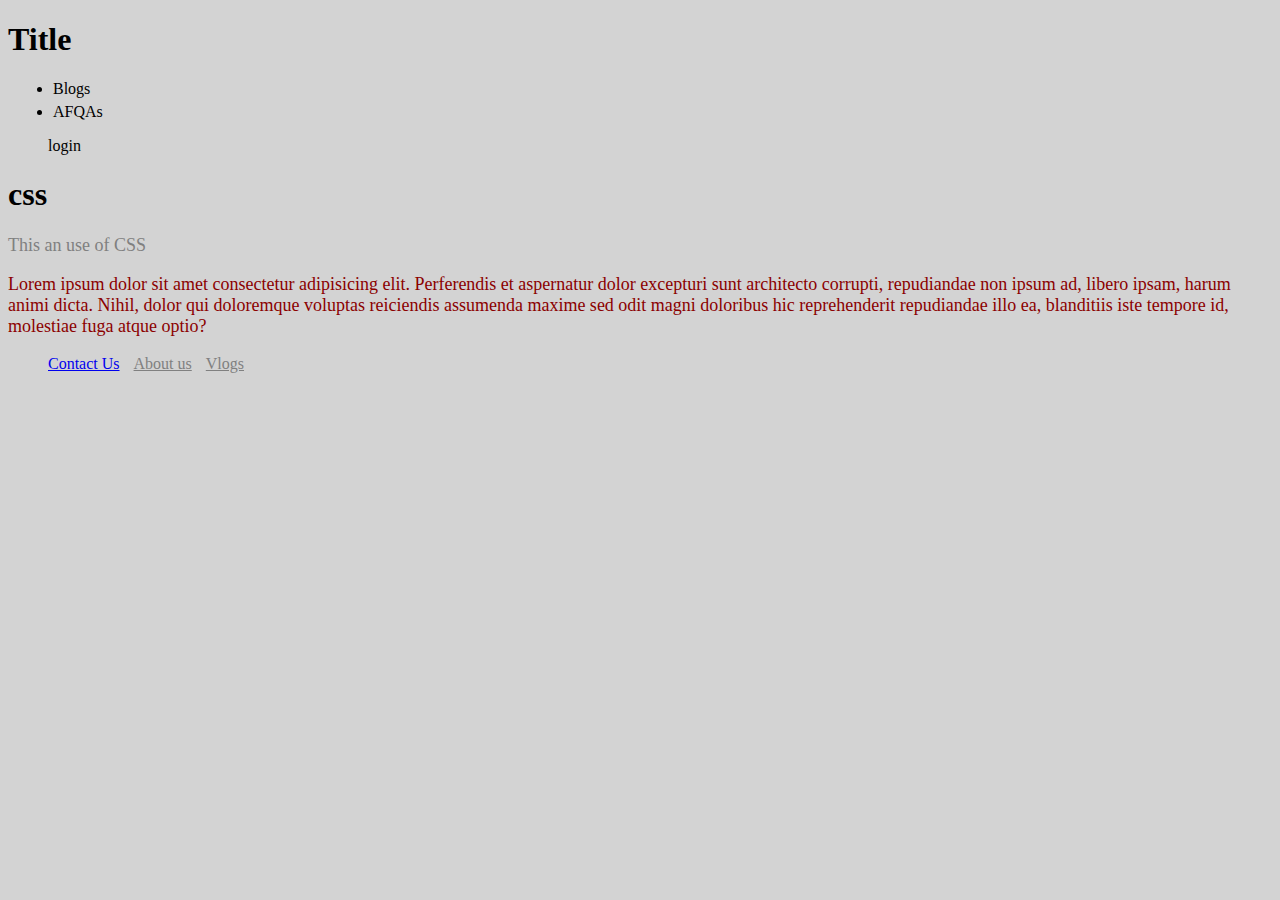
<file: index.html>
<!DOCTYPE html>
<html lang="en">

<head>
    <meta charset="UTF-8">
    <meta http-equiv="X-UA-Compatible" content="IE=edge">
    <meta name="viewport" content="width=device-width, initial-scale=1.0">
    <title>task</title>
    <link rel="stylesheet" href="./css/styles.css">
</head>

<body>
    <header>
        <h1>Title</h1>
        <nav>
            <ul>
                <li>Blogs</li>
                <li>AFQAs</li>
            </ul>
            <ul>
                <a>login</a>
            </ul>
        </nav>
    </header>
    <h1>css</h1>
    <p>This an use of CSS</p>
    <p class="bluezone">Lorem ipsum dolor sit amet consectetur adipisicing elit. Perferendis et aspernatur dolor
        excepturi sunt architecto corrupti, repudiandae non ipsum ad, libero ipsam, harum animi dicta. Nihil, dolor qui
        doloremque voluptas reiciendis assumenda maxime sed odit magni doloribus hic reprehenderit repudiandae illo ea,
        blanditiis iste tempore id, molestiae fuga atque optio?</p>
    <header>
        <ul>
            <li class="line" id="make"><a href="./Contact.html" target="_blank">Contact Us</a></li>
            <li class="line"> <a href="./About.html" target="_blank" style="color: grey;cursor: no-drop;">About us</a>
            </li>
            <li class="line"> <a href="./Vlogs.html" target="_blank" " style=" color: gray;cursor: no-drop;">Vlogs</a>
            </li>
        </ul>
    </header>
</body>

</html>
</file>
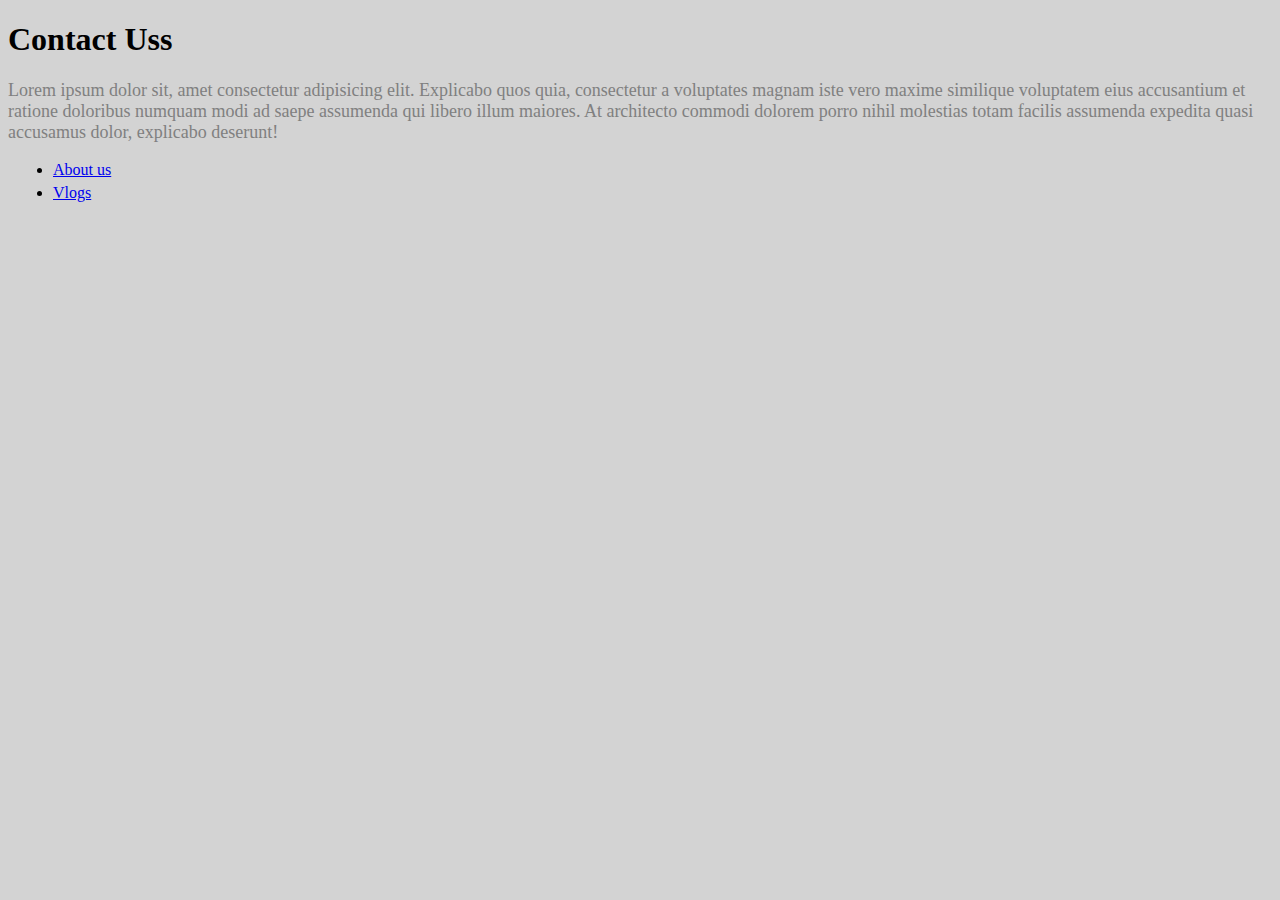
<file: Contact.html>
<!DOCTYPE html>
<html lang="en">

<head>
    <meta charset="UTF-8">
    <meta http-equiv="X-UA-Compatible" content="IE=edge">
    <meta name="viewport" content="width=device-width, initial-scale=1.0">
    <title>Contact us</title>
    <link rel="stylesheet" href="./css/styles.css">
</head>

<body>
    <h1>Contact Uss</h1>
    <p>Lorem ipsum dolor sit, amet consectetur adipisicing elit. Explicabo quos quia, consectetur a voluptates magnam
        iste vero maxime similique voluptatem eius accusantium et ratione doloribus numquam modi ad saepe assumenda qui
        libero illum maiores. At architecto commodi dolorem porro nihil molestias totam facilis assumenda expedita quasi
        accusamus dolor, explicabo deserunt!</p>
    <header>
        <ul>
            <li> <a href="./About.html" target="_blank">About us</a></li>
            <li> <a href="./Vlogs.html" target="_blank">Vlogs</a></li>
        </ul>
    </header>

</body>

</html>
</file>
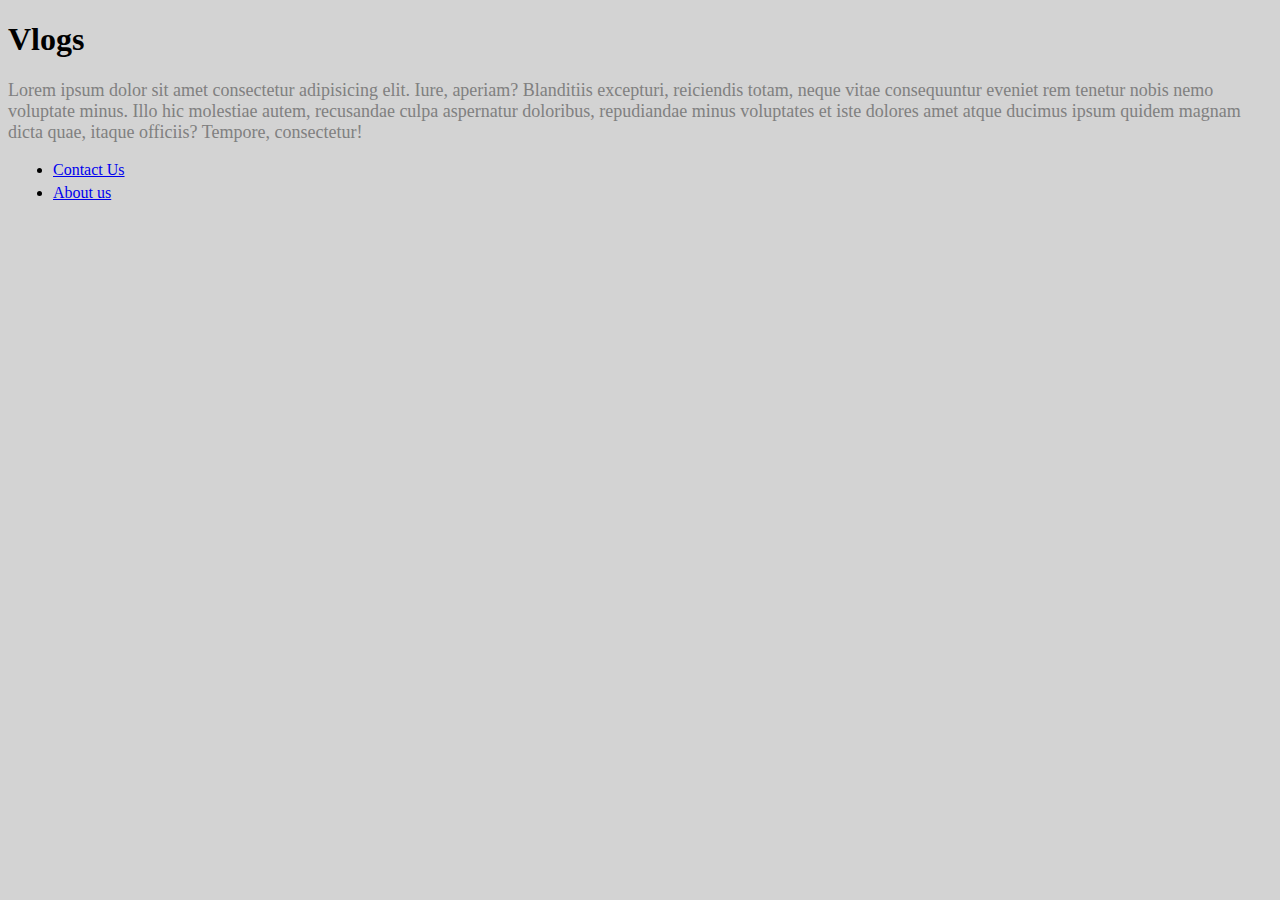
<file: Vlogs.html>
<!DOCTYPE html>
<html lang="en">

<head>
    <meta charset="UTF-8">
    <meta http-equiv="X-UA-Compatible" content="IE=edge">
    <meta name="viewport" content="width=device-width, initial-scale=1.0">
    <title>Vlogs</title>
    <link rel="stylesheet" href="./css/styles.css">
</head>

<body>
    <h1>Vlogs</h1>
    <p>Lorem ipsum dolor sit amet consectetur adipisicing elit. Iure, aperiam? Blanditiis excepturi, reiciendis totam,
        neque vitae consequuntur eveniet rem tenetur nobis nemo voluptate minus. Illo hic molestiae autem, recusandae
        culpa aspernatur doloribus, repudiandae minus voluptates et iste dolores amet atque ducimus ipsum quidem magnam
        dicta quae, itaque officiis? Tempore, consectetur!</p>
    <header>
        <ul>
            <li><a href="./Contact.html" target="_blank">Contact Us</a></li>
            <li> <a href="./About.html" target="_blank">About us</a></li>
        </ul>
    </header>

</body>

</html>
</file>
<file: css/styles.css>
body {
    background-color: lightgray;
}

p {
    font-size: large;
    word-spacing: normal;
    color: grey;
}

.bluezone {
    color: darkred;
}

.line {
    display: inline;
}

li {
    margin: 5px;
}

#make {
    margin-left: 0;
}
</file>
